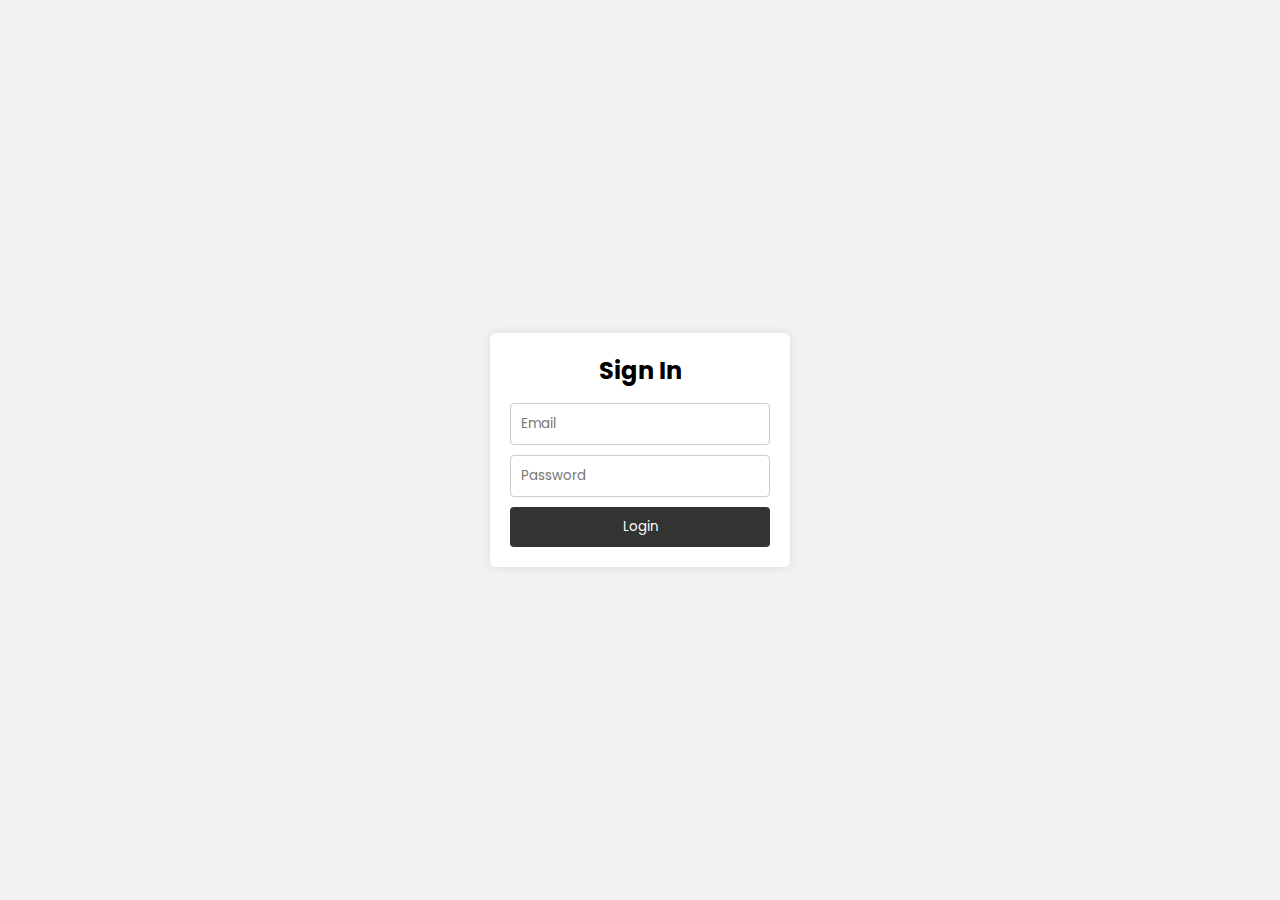
<file: SignIn.html>
<!DOCTYPE html>
<html lang="en">

<head>
    <meta charset="UTF-8">
    <meta name="viewport" content="width=device-width, initial-scale=1.0">
    <title>Sign In | Turbo</title>
    <link rel="website icon"
        href="https://img.icons8.com/external-phatplus-solid-phatplus/64/3a69ea/external-turbo-motor-car-phatplus-solid-phatplus.png">
    <link rel="stylesheet" href="CSS/SignIn.css">
</head>

<body>

    <div class="login-box">
        <h2>Sign In</h2>

        <form action="./product.html">
            <input type="email" placeholder="Email" required><br>
            <input type="password" placeholder="Password" required><br>
            <button type="submit">Login</button>
        </form>
    </div>
</body>

</html>
</file>
<file: CSS/SignIn.css>
@import url('https://fonts.googleapis.com/css2?family=Poppins:ital,wght@0,100;0,200;0,300;0,400;0,500;0,600;0,700;0,800;0,900;1,100;1,200;1,300;1,400;1,500;1,600;1,700;1,800;1,900&display=swap');

* {
    padding: 0;
    margin: 0;
    box-sizing: border-box;
    font-family: Poppins, sans-serif
}

body {
    height: 100vh;
    display: flex;
    justify-content: center;
    align-items: center;
    background-color: #f2f2f2;
}

.login-box {
    width: 300px;
    padding: 20px;
    background: #fff;
    border-radius: 6px;
    box-shadow: 0 0 10px rgba(0, 0, 0, 0.1);
}

.login-box h2 {
    text-align: center;
    margin-bottom: 15px;
}

.login-box input {
    width: 100%;
    padding: 10px;
    margin-bottom: 10px;
    border: 1px solid #ccc;
    border-radius: 4px;
}

.login-box button {
    width: 100%;
    padding: 10px;
    background-color: #333;
    color: #fff;
    border: none;
    border-radius: 4px;
    cursor: pointer;
}

.login-box button:hover {
    background-color: #555;
}
</file>
